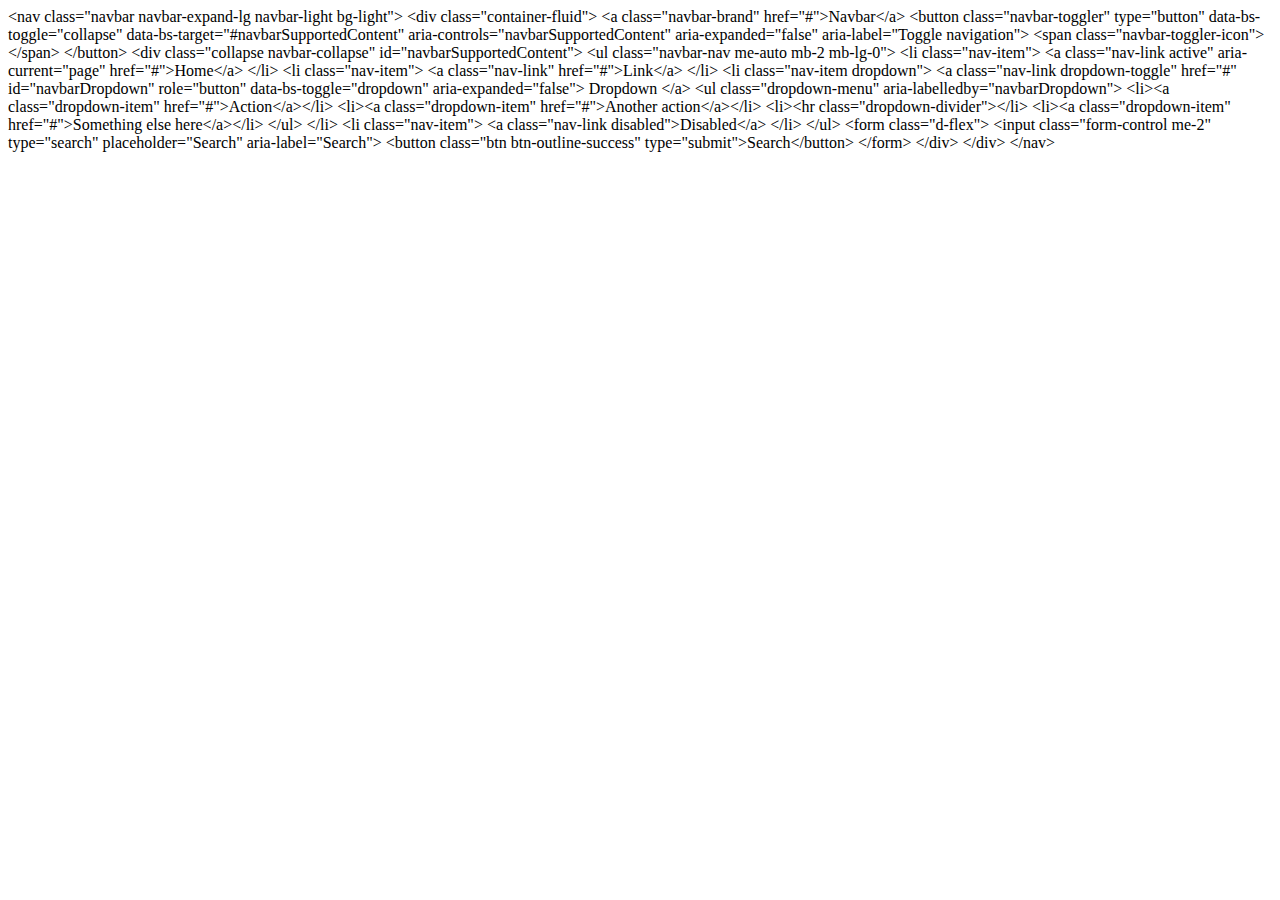
<file: bluetooth_content_share.html>
<html><head><meta http-equiv="Content-Type" content="text/html; charset=UTF-8"/></head><body>&lt;nav class="navbar navbar-expand-lg navbar-light bg-light"&gt; &lt;div class="container-fluid"&gt; &lt;a class="navbar-brand" href="#"&gt;Navbar&lt;/a&gt; &lt;button class="navbar-toggler" type="button" data-bs-toggle="collapse" data-bs-target="#navbarSupportedContent" aria-controls="navbarSupportedContent" aria-expanded="false" aria-label="Toggle navigation"&gt; &lt;span class="navbar-toggler-icon"&gt;&lt;/span&gt; &lt;/button&gt; &lt;div class="collapse navbar-collapse" id="navbarSupportedContent"&gt; &lt;ul class="navbar-nav me-auto mb-2 mb-lg-0"&gt; &lt;li class="nav-item"&gt; &lt;a class="nav-link active" aria-current="page" href="#"&gt;Home&lt;/a&gt; &lt;/li&gt; &lt;li class="nav-item"&gt; &lt;a class="nav-link" href="#"&gt;Link&lt;/a&gt; &lt;/li&gt; &lt;li class="nav-item dropdown"&gt; &lt;a class="nav-link dropdown-toggle" href="#" id="navbarDropdown" role="button" data-bs-toggle="dropdown" aria-expanded="false"&gt; Dropdown &lt;/a&gt; &lt;ul class="dropdown-menu" aria-labelledby="navbarDropdown"&gt; &lt;li&gt;&lt;a class="dropdown-item" href="#"&gt;Action&lt;/a&gt;&lt;/li&gt; &lt;li&gt;&lt;a class="dropdown-item" href="#"&gt;Another action&lt;/a&gt;&lt;/li&gt; &lt;li&gt;&lt;hr class="dropdown-divider"&gt;&lt;/li&gt; &lt;li&gt;&lt;a class="dropdown-item" href="#"&gt;Something else here&lt;/a&gt;&lt;/li&gt; &lt;/ul&gt; &lt;/li&gt; &lt;li class="nav-item"&gt; &lt;a class="nav-link disabled"&gt;Disabled&lt;/a&gt; &lt;/li&gt; &lt;/ul&gt; &lt;form class="d-flex"&gt; &lt;input class="form-control me-2" type="search" placeholder="Search" aria-label="Search"&gt; &lt;button class="btn btn-outline-success" type="submit"&gt;Search&lt;/button&gt; &lt;/form&gt; &lt;/div&gt; &lt;/div&gt; &lt;/nav&gt;<br></body></html>
</file>
